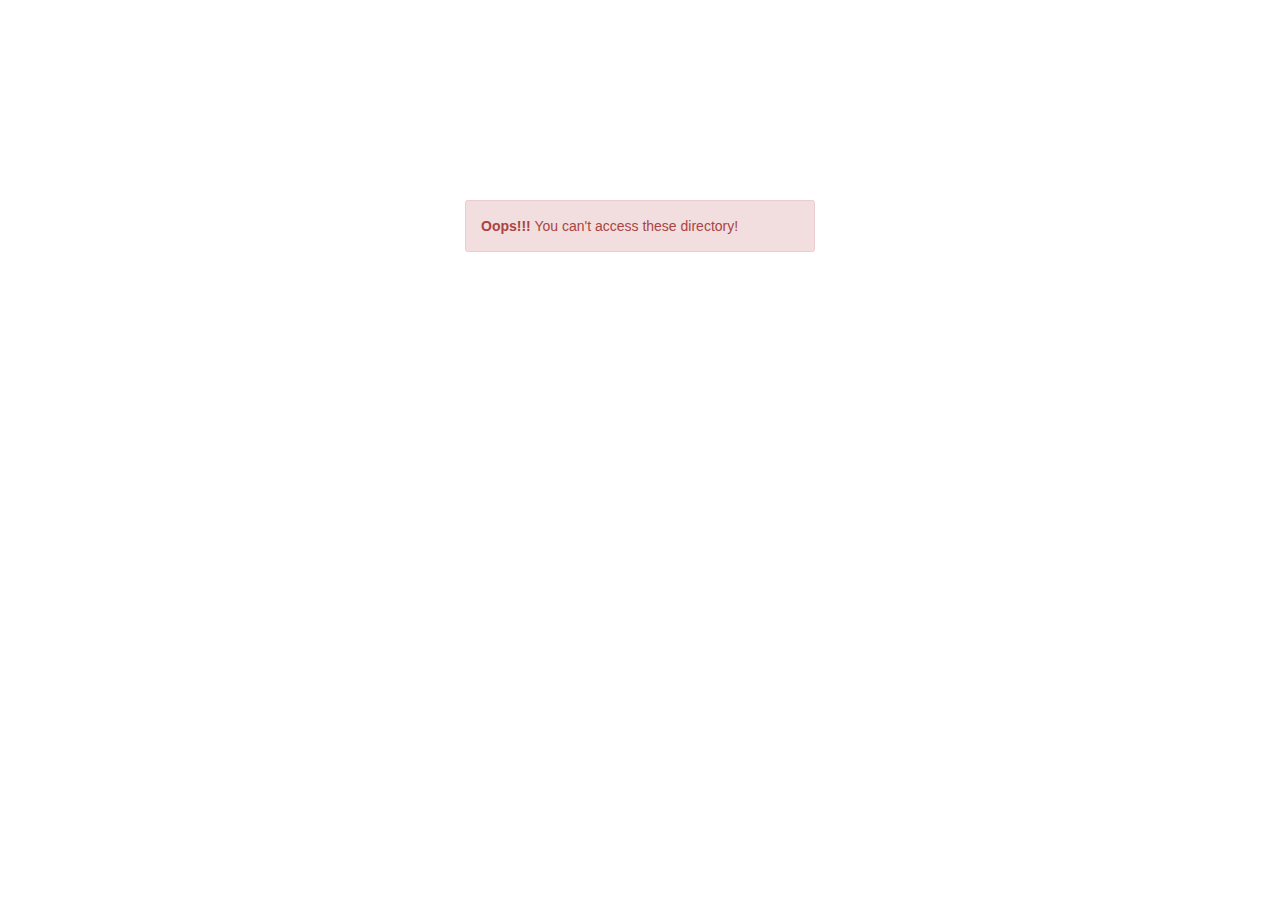
<file: assets/index.html>
<!DOCTYPE html>
<html lang="en">
<head>
	<meta charset="UTF-8">
	<title>Oops!!!</title>
</head>
<link rel="stylesheet" href="../assets/css/bootstrap.css">
<link rel="stylesheet" href="../assets/css/style.css">
<script type="text/javascript" src="../assets/js/jquery.js"></script>
<script type="text/javascript" src="../assets/js/bootstrap.min.js"></script>
<body>
	<div class="container">
		<div class="col-md-4 col-md-offset-4" style="margin-top:200px;">
			<div class="alert alert-danger">
				<strong>Oops!!!</strong> You can't access these directory!
			</div>
		</div>
	</div>
</body>
</html>
</file>
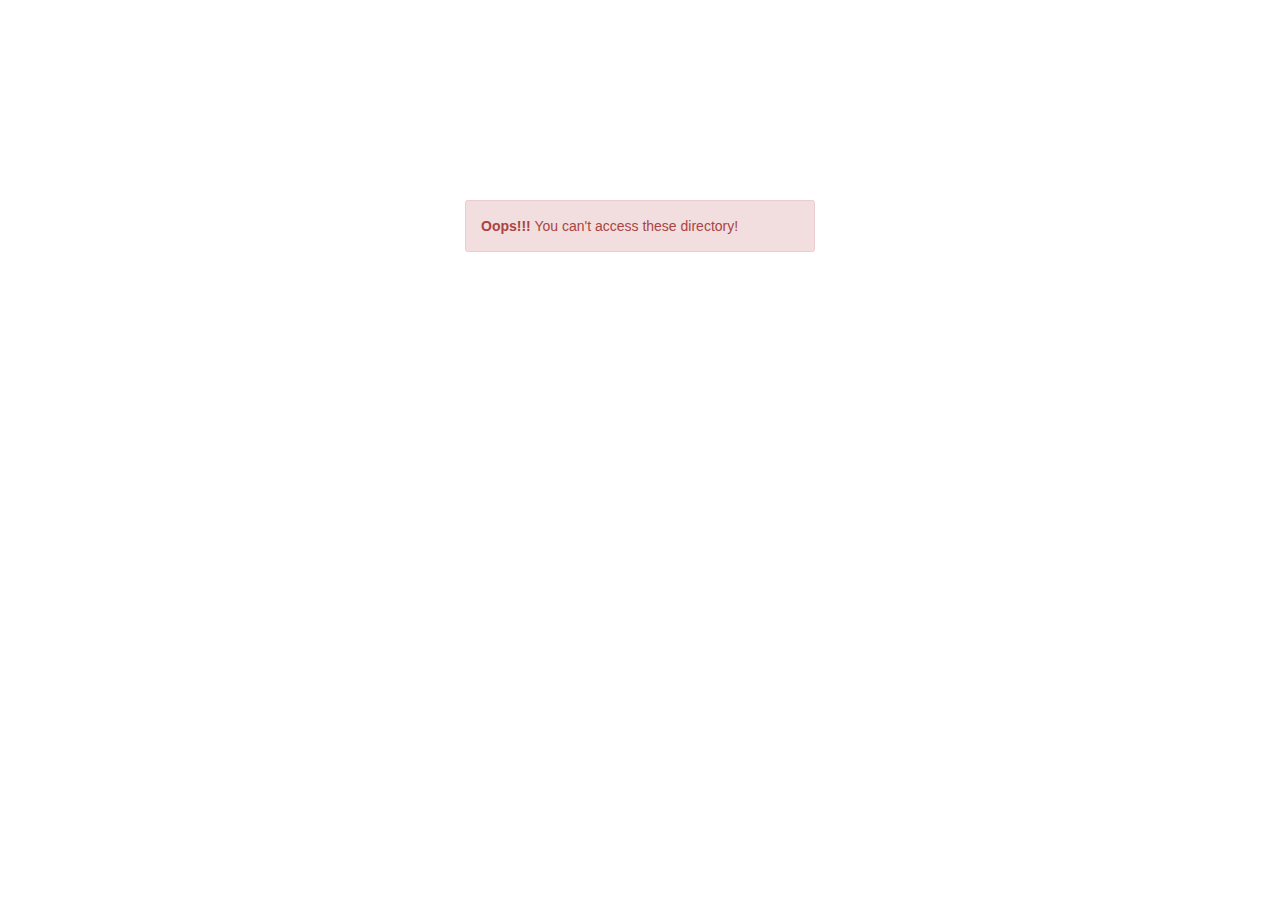
<file: images/absen/index.html>
<!DOCTYPE html>
<html lang="en">
<head>
	<meta charset="UTF-8">
	<title>Oops!!!</title>
</head>
<link rel="stylesheet" href="../../assets/css/bootstrap.css">
<link rel="stylesheet" href="../../assets/css/style.css">
<script type="text/javascript" src="../../assets/js/jquery.js"></script>
<script type="text/javascript" src="../../assets/js/bootstrap.min.js"></script>
<body>
	<div class="container">
		<div class="col-md-4 col-md-offset-4" style="margin-top:200px;">
			<div class="alert alert-danger">
				<strong>Oops!!!</strong> You can't access these directory!
			</div>
		</div>
	</div>
</body>
</html>
</file>
<file: assets/css/style.css>
*{
	margin: 0;
	padding: 0;
	text-decoration: none;
	list-style: none;
	border-radius: 2.5px !important;
	box-sizing: border-box;
}

@font-face{
    font-family: 'Oswald', sans-serif !important;
    font-family: 'Montserrat', sans-serif !important;
    font-family: 'Droid Sans', sans-serif !important;

}

#header{
	background-image: url('../../images/1366.jpg');
	background-attachment: fixed;
	width: 100%;
	height: 550px;
	color: #fff !important;
	text-align: center !important;
}


a.btn{
	padding: 10px 25px;
}

#header a.btn{
	padding: 15px 25px;
	background: none !important;
	color: #fff;
}

#header a.btn:hover{
	background: #fff !important;
	color: #000;
	transition: 0.7s !important;
	transition-delay: 0.6s;
}

.navbar-default{
	background: none !important;
	margin-top: 80px;
}

.navbar-nav li a {
	color: #fff !important;
	font-weight: bolder;
}

.navbar-nav li a:hover {
	color: #000 !important;
	background: #fff !important;
	font-weight: bolder;
	transition: 0.8s !important;
	transition-delay: 0.6s;
}

h1{
	color: #fff !important;
	font-weight: bold;
	font-size: 40px !important;
}

#section-products{
	padding: 10px 0px 50px 0px;
	text-align: center !important;
	background-image: url('../../images/pattern.png');
	background-attachment: fixed;
}

.col-md-12 > h2{
	font-weight: bold;
	text-align: center;
	padding-bottom: 10px;
	margin: 30px 0px 50px 0px;
}

figure img:hover{
	cursor: pointer !important;
}

h2{
	text-shadow: 2px 2px #ccc;
}

.per-product{
	padding:10px;
	background:#fff;
}

.per-product > .title-prod{
	color: #111;
	font-weight: bold !important;
}

#section-service{
	padding: 10px 0px 50px 0px;
	background: #F1654C;
}

.sect-title{
	font-weight: bold;
	font-size: 25px !important;
}

.col-sm-2, .col-sm-10{
	color: #fff;
}

.col-sm-2 > .fa{
	width: 80px;
	height: 80px;
	padding: 15px;
	border-radius: 50px !important;
	background: #000;
}

.btn-black{
	background: #000 !important;
	color: #fff;
}

#section-profile{
	padding:10px 0px 50px 0px;
}

#section-contact{
	background: #3E4651;
	color: #fff;
	padding: 10px 0px 50px 0px;
}
#section-contact h2{
	text-shadow: 2px 2px #333;
}

#section-contact .form-control{
	padding: 20px 15px !important;
}

#section-contact button{
	padding: 12px 20px;
	width: 47.5%;
}

.footer{
	background: #203040;
	text-align: center;
	color: #fff;
	padding:20px 25px;
}

#box{
	/* background: rgba(200, 189, 240, 0.4); */
	width: 100%;
	margin-top: 45%;
	color: #fff;
}
</file>
